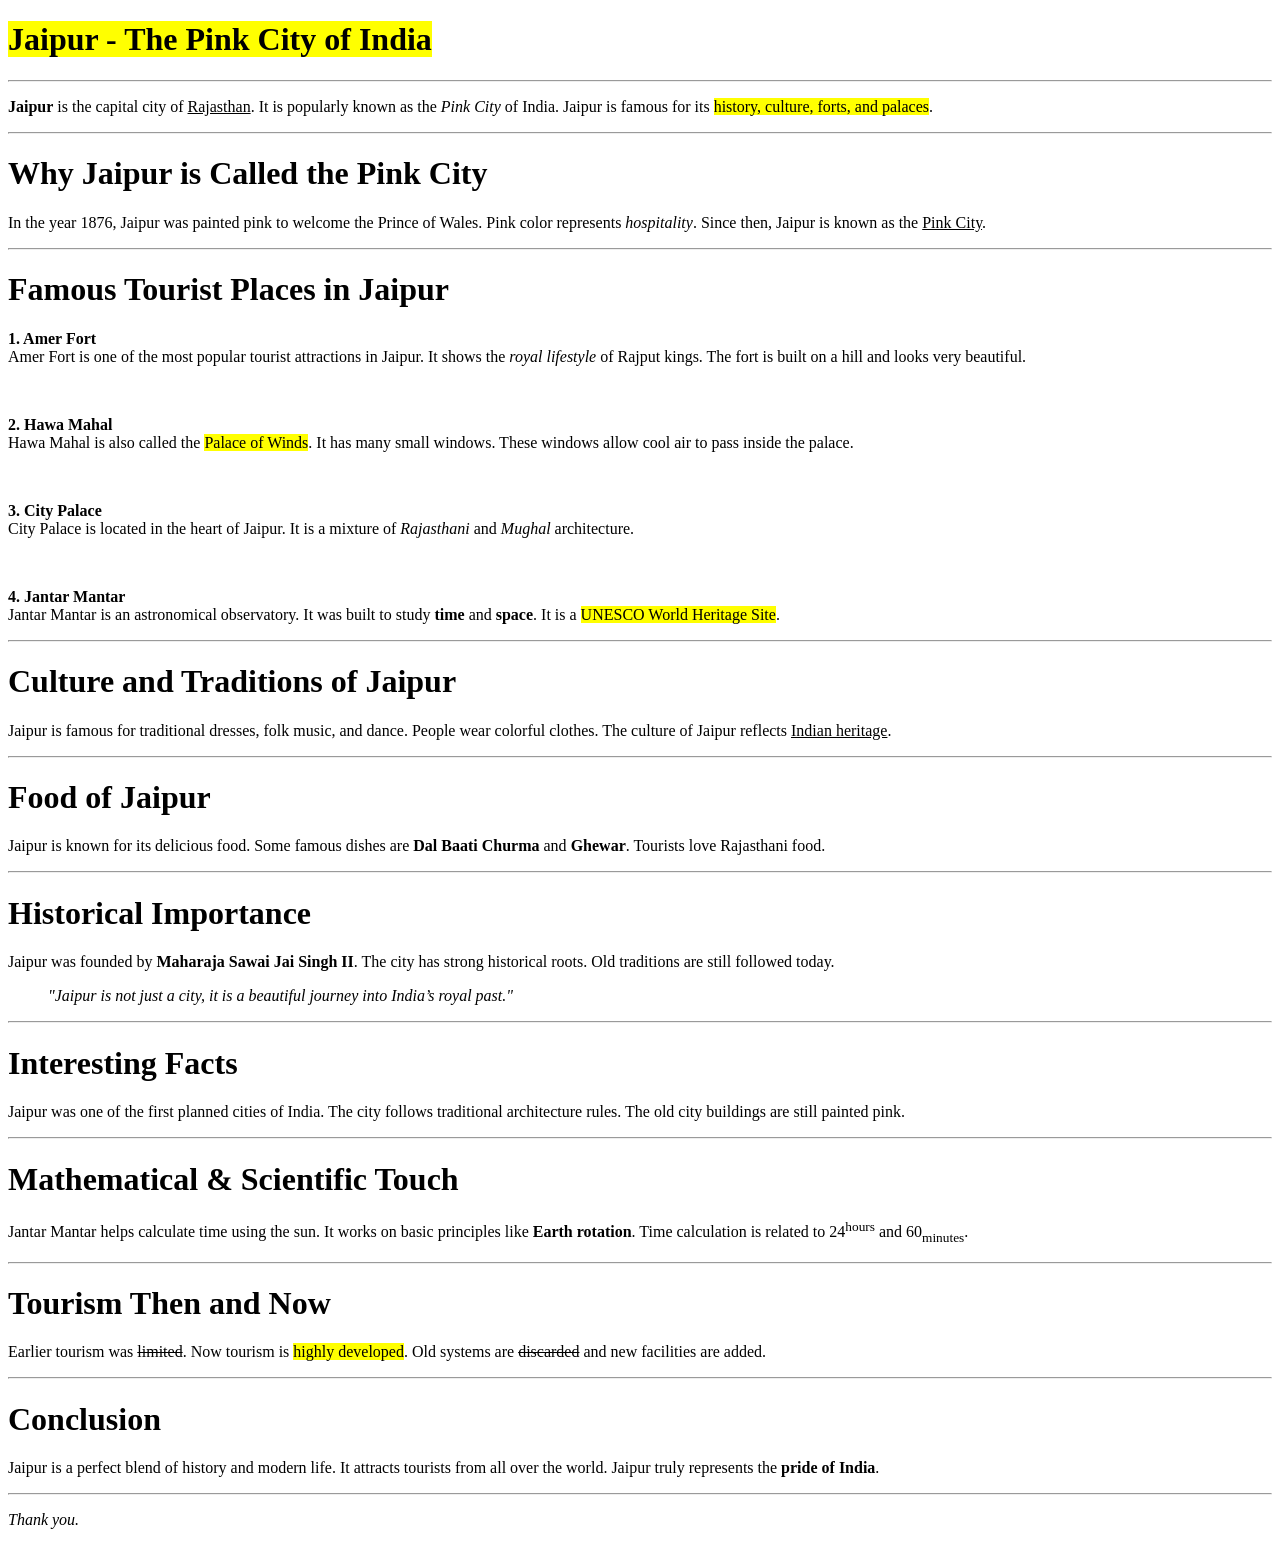
<file: Project 1/index.html>
<!DOCTYPE html>
<html lang="en">
<head>
    <meta charset="UTF-8">
    <meta name="viewport" content="width=device-width, initial-scale=1.0">
    <title>Jaipur – The Pink City of India</title>
</head>
<body>
    <h1><mark>Jaipur - The Pink City of India</mark></h1>
    <hr>

    <p><b>Jaipur</b> is the capital city of <u>Rajasthan</u>. It is popularly known as the <i>Pink City
    </i> of India. Jaipur is famous for its <mark>history, culture, forts, and palaces</mark>.</p>
    <hr>

    <h1>Why Jaipur is Called the Pink City</h1>

    <p>In the year 1876, Jaipur was painted pink to welcome the Prince of Wales. Pink color represents <i>hospitality</i>. Since then, Jaipur is known as the <u>Pink City</u>.</p>
    <hr>

    <h1>Famous Tourist Places in Jaipur</h1>

    <p><b>1. Amer Fort</b><br>Amer Fort is one of the most popular tourist attractions in Jaipur. It shows the <i>royal lifestyle</i> of Rajput kings. The fort is built on a hill and looks very beautiful.</p>
    <br>
    <p><b>2. Hawa Mahal</b><br>Hawa Mahal is also called the <mark>Palace of Winds</mark>. It has many small windows. These windows allow cool air to pass inside the palace.</p>
    <br>
    <p><b>3. City Palace</b><br>City Palace is located in the heart of Jaipur. It is a mixture of <i>Rajasthani</i> and <i>Mughal</i> architecture.</p>
    <br>
    <p><b>4. Jantar Mantar</b><br>Jantar Mantar is an astronomical observatory. It was built to study <b>time</b> and <b>space</b>. It is a <mark>UNESCO World Heritage Site</mark>.</p>
    <hr>

    <h1>Culture and Traditions of Jaipur</h1>

    <p>Jaipur is famous for traditional dresses, folk music, and dance. People wear colorful clothes. The culture of Jaipur reflects <u>Indian heritage</u>.</p>
    <hr>

    <h1>Food of Jaipur</h1>
    <p>Jaipur is known for its delicious food. Some famous dishes are <b>Dal Baati Churma</b> and <b>Ghewar</b>. Tourists love Rajasthani food.</p>
    <hr>

    <h1>Historical Importance</h1>
    <p>Jaipur was founded by <b>Maharaja Sawai Jai Singh II</b>. The city has strong historical roots. Old traditions are still followed today.</p>

    <p><i>&nbsp &nbsp &nbsp &nbsp &nbsp "Jaipur is not just a city, it is a beautiful journey into India’s royal past."</i></p>
    <hr>

    <h1>Interesting Facts</h1>
    <p>Jaipur was one of the first planned cities of India. The city follows traditional architecture rules. The old city buildings are still painted pink.</p>
    <hr>

    <h1>Mathematical & Scientific Touch</h1>
    <p>Jantar Mantar helps calculate time using the sun. It works on basic principles like <b>Earth rotation</b>. Time calculation is related to 24<sup>hours</sup> and 60<sub>minutes</sub>.</p>
    <hr>

    <h1>Tourism Then and Now</h1>
    <p>Earlier tourism was <del>limited</del>. Now tourism is <mark>highly developed</mark>. Old systems are <del>discarded</del> and new facilities are added.</p>
    <hr>

    <h1>Conclusion</h1>
    <p>Jaipur is a perfect blend of history and modern life. It attracts tourists from all over the world. Jaipur truly represents the <b>pride of India</b>.</p>
    <hr>

    <p><i>Thank you.</i></p>



</body>
</html>
</file>
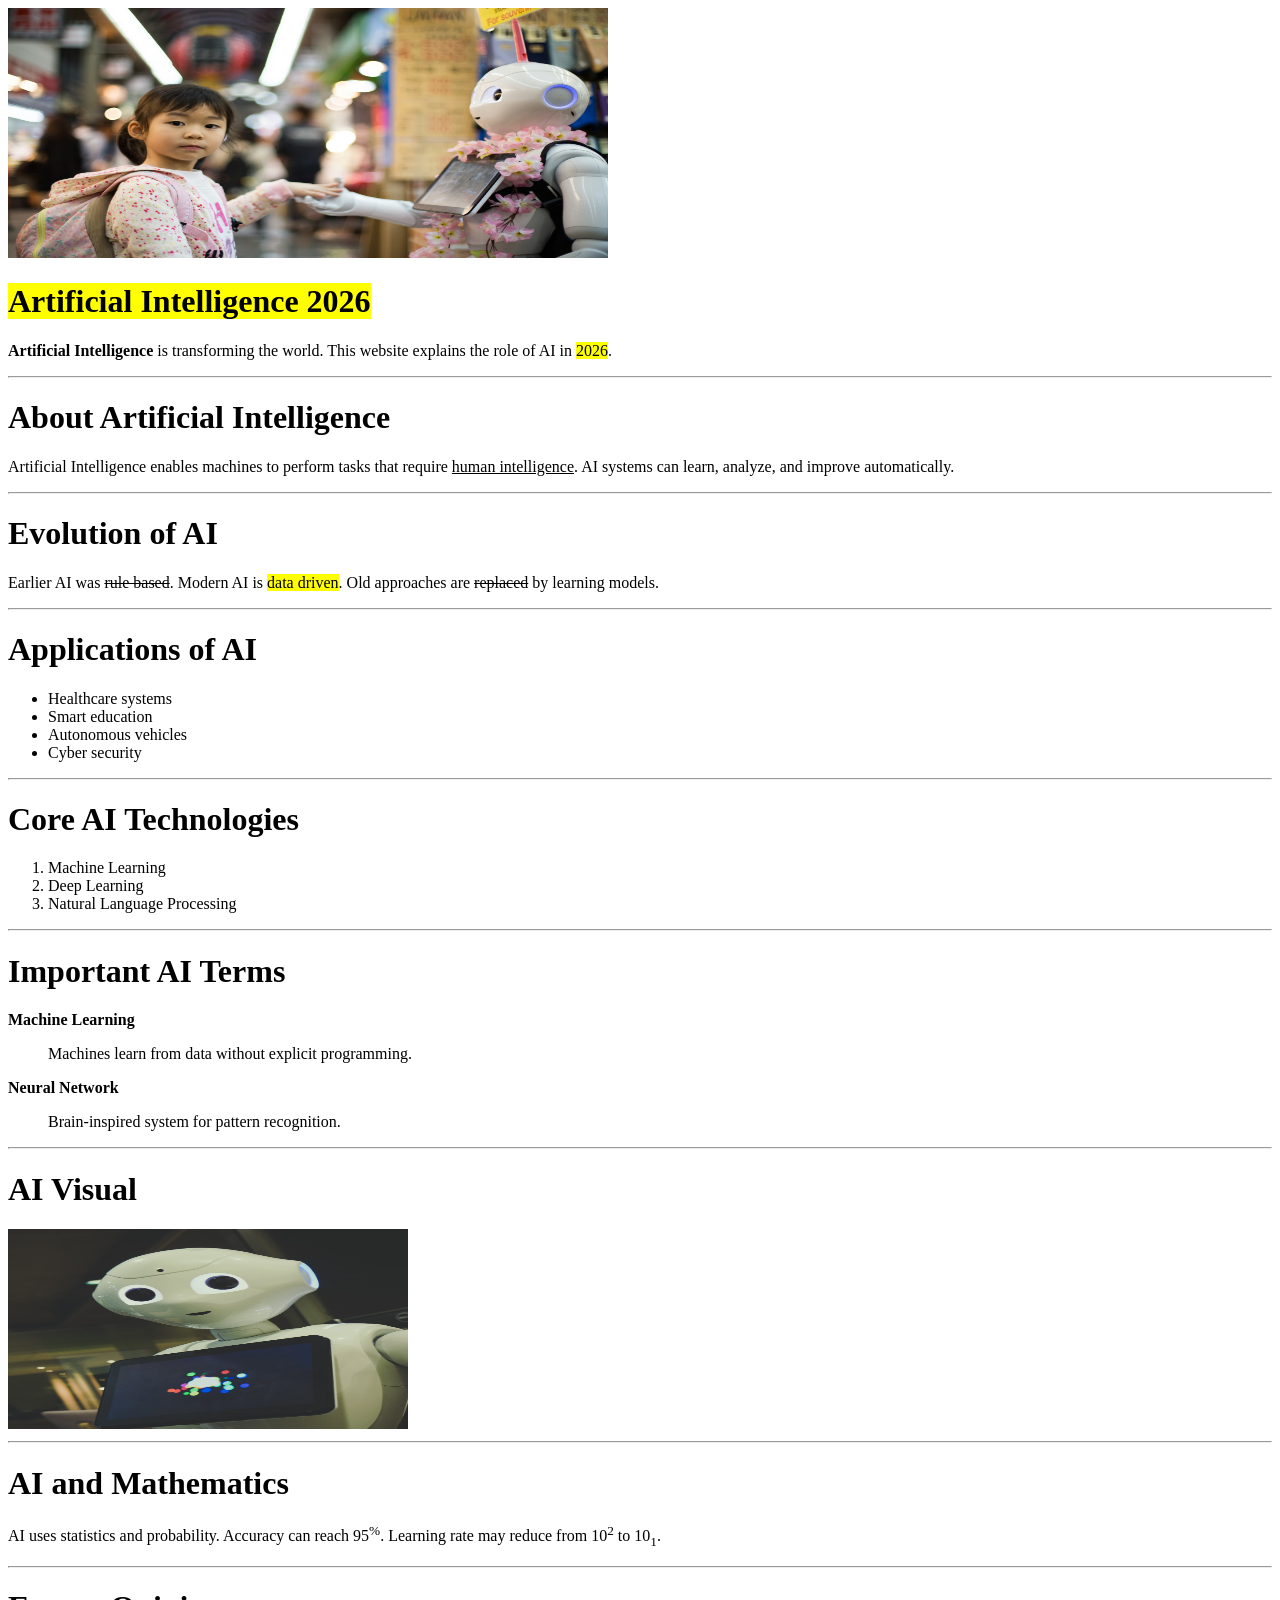
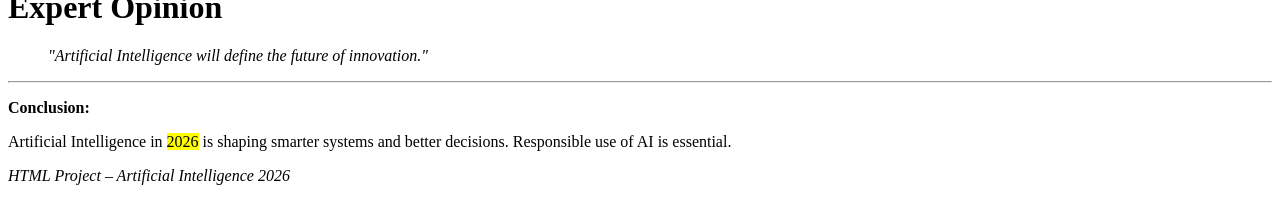
<file: Project 2/index.html>
<!DOCTYPE html>
<html lang="en">
<head>
    <meta charset="UTF-8">
    <meta name="viewport" content="width=, initial-scale=1.0">
    <title>Artificial Intelligence 2026</title>
</head>
<body>
    <img src="image.png" alt="" width="600" height="250">

    <h1><mark>Artificial Intelligence 2026</mark></h1>
    <p><b>Artificial Intelligence</b> is transforming the world. This website explains the role of AI in <mark>2026</mark>.</p>
    <hr>

    <h1>About Artificial Intelligence</h1>
    <p>Artificial Intelligence enables machines to perform tasks that require <u>human intelligence</u>. AI systems can learn, analyze, and improve automatically.</p>
    <hr>

    <h1>Evolution of AI</h1>
    <p>Earlier AI was <del>rule based</del>. Modern AI is <mark>data driven</mark>. Old approaches are <del>replaced</del> by learning models.</p>
    <hr>

    <h1>Applications of AI</h1>
    <ul>
        <li>Healthcare systems</li>
        <li>Smart education</li>
        <li>Autonomous vehicles</li>
        <li>Cyber security</li>
    </ul>
    <hr>

    <h1>Core AI Technologies</h1>
    <ul>
        <li type="1">Machine Learning</li>
        <li type="1">Deep Learning</li>
        <li type="1">Natural Language Processing</li>
    </ul>
    <hr>

    <h1>Important AI Terms</h1>

    <p><b>Machine Learning</b><p>        
    </p><blockquote> Machines learn from data without explicit programming.</blockquote></p>

    <p><b>Neural Network </b><p>

    </p><blockquote>Brain-inspired system for pattern recognition.</blockquote></p>
    <hr>

    <h1>AI Visual</h1>

    <img src="image2.png" alt="" width="400" height="200">

    <hr>

    <h1>AI and Mathematics</h1>
    <p>AI uses statistics and probability. Accuracy can reach 95<sup>%</sup>. Learning rate may reduce from 10<sup>2</sup> to 10<sub>1</sub>.</p>
    <hr>

    <h1>Expert Opinion</h1>
    <p><blockquote><i>"Artificial Intelligence will define the future of innovation."</i></blockquote></p>

    <hr>

    <p><b>Conclusion:</b></p>
    <p>Artificial Intelligence in <mark>2026</mark> is shaping smarter systems and better decisions. Responsible use of AI is essential.</p>

    <p><i>HTML Project – Artificial Intelligence 2026</i></p>
</body>
</html>
</file>
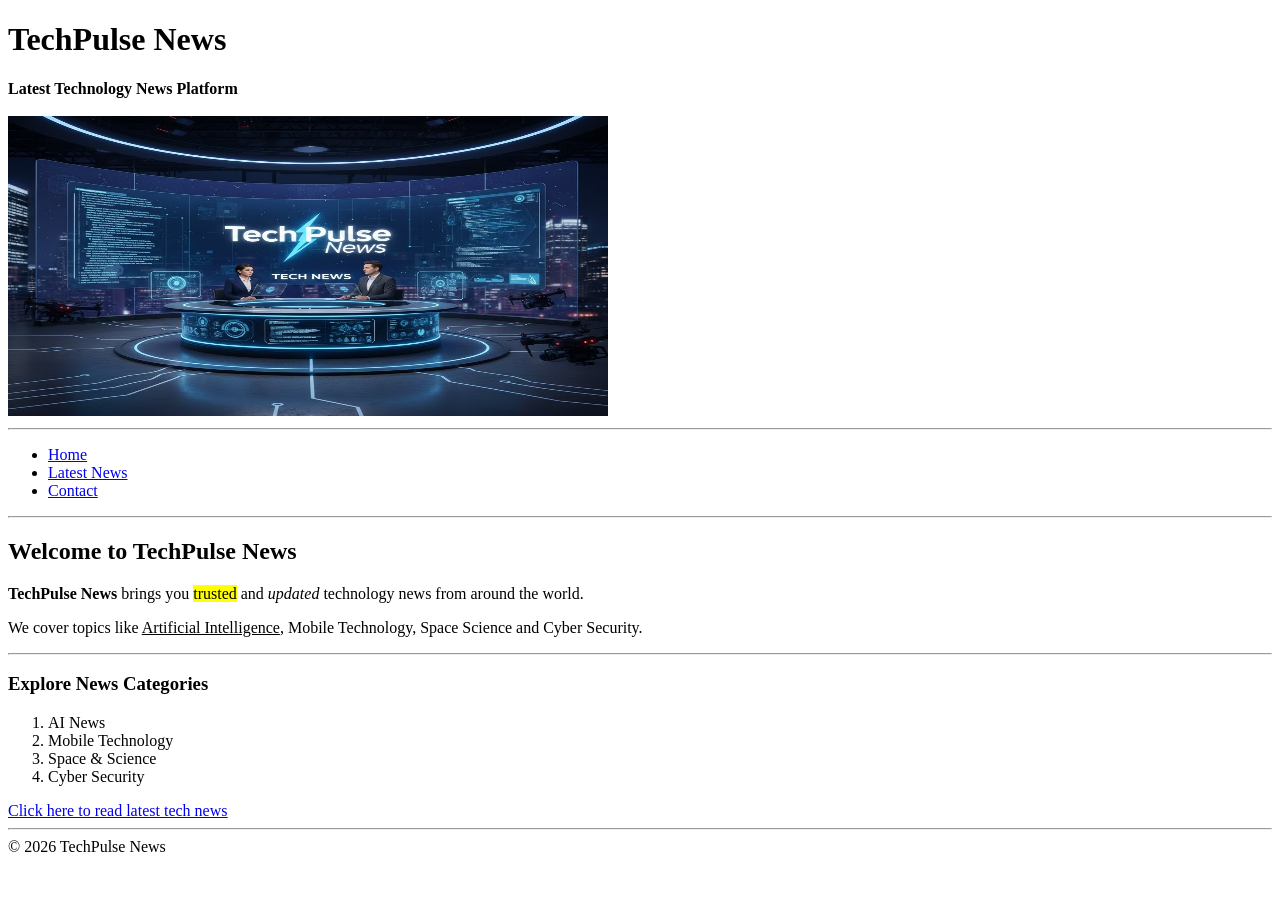
<file: Project 3/index.html>
<!DOCTYPE html>
<html lang="en">
<head>
    <meta charset="UTF-8">
    <meta name="viewport" content="width=device-width, initial-scale=1.0">
    <title>TechPulse News | Home</title>
</head>
<body>
    <h1>TechPulse News</h1>
    <div><b>Latest Technology News Platform</b></div>
    <br>

    <img src="image.png" alt="" width="600px" height="300">

    <hr>

    <ul>
        <li><a href="index.html">Home</a></li>
        <li><a href="latestnews.html">Latest News</a></li>
        <li><a href="contact.html">Contact</a></li>
    </ul>
    <hr>

    <h2>Welcome to TechPulse News</h2>

    <p><b>TechPulse News</b> brings you <mark>trusted</mark> and <i>updated</i> technology news from around the world.</p>

    <p>We cover topics like <u>Artificial Intelligence</u>, Mobile Technology, Space Science and Cyber Security.</p>

    <hr>

    <h3>Explore News Categories</h3>
    <ul>
        <li type="1">AI News</li>
        <li type="1">Mobile Technology</li>
        <li type="1">Space & Science</li>
        <li type="1">Cyber Security</li>
    </ul>

    <a href="latestnews.html"><u>Click here to read latest tech news</u></a>

    <hr>

    <div> &#169 2026 TechPulse News</div>
</body>
</html>
</file>
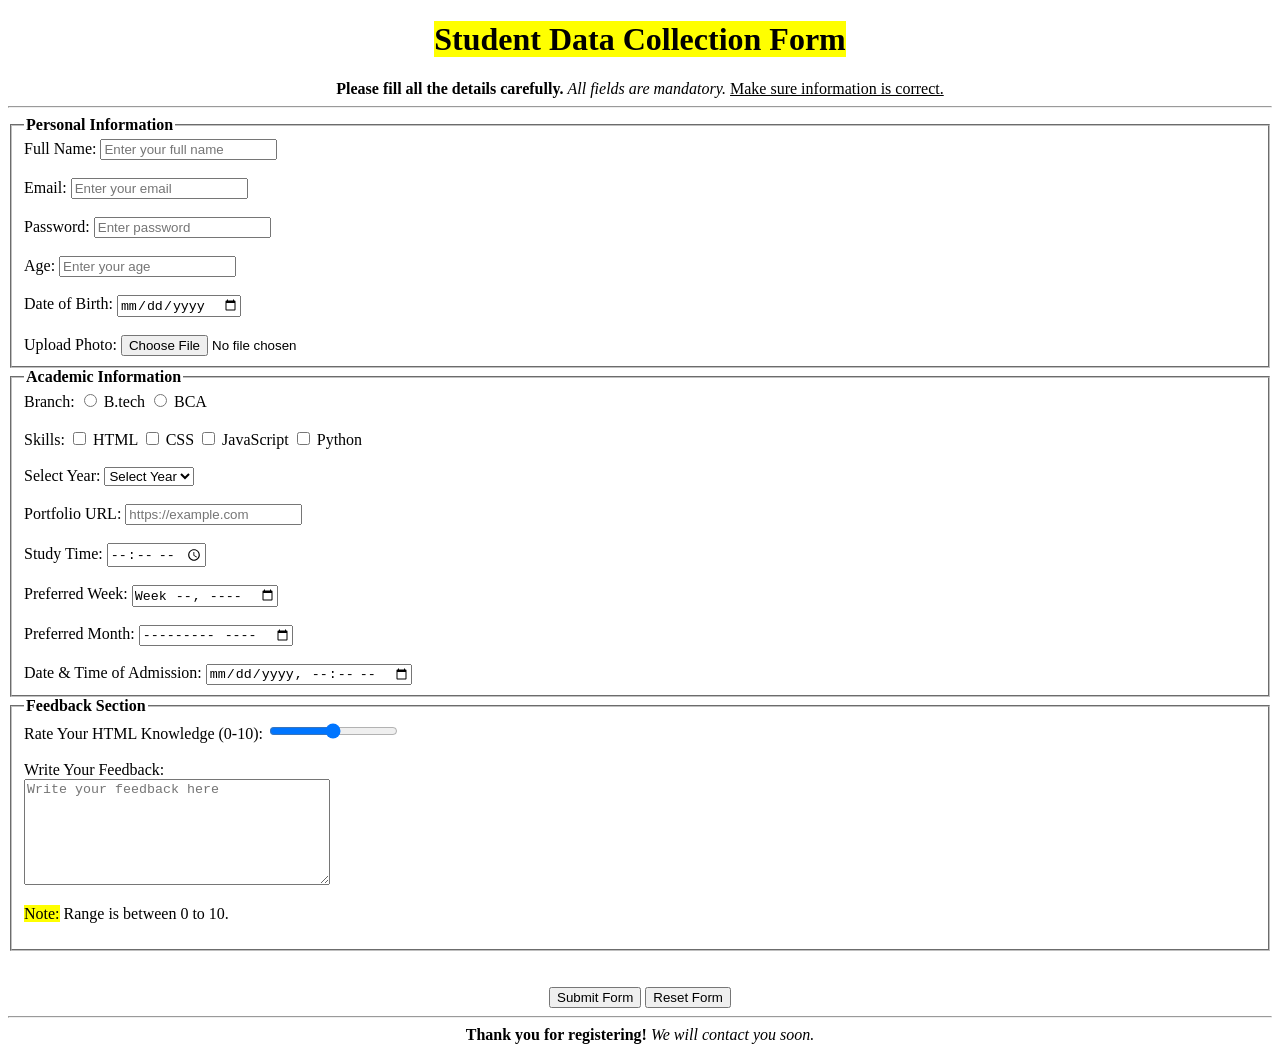
<file: Project 5/index.html>
<!DOCTYPE html>
<html lang="en">
<head>
    <meta charset="UTF-8">
    <meta name="viewport" content="width=device-width, initial-scale=1.0">
    <title>Student Registration Form</title>
</head>
<body>
    <header>
        <h1 style="text-align: center;"><mark>Student Data Collection Form</mark></h1>
        <div style="text-align: center;"><b>Please fill all the details carefully.</b> <i>All fields are mandatory.</i> <u>Make sure information is correct.</u></div>
        <hr>
    </header>

    <fieldset>
        <legend><b>Personal Information</b></legend>

        <label for="name">Full Name:</label>
        <input type="text" name="name" id="name" placeholder="Enter your full name">

        <br>
        <br>
        <label for="mail">Email:</label>
        <input type="text" name="mail" id="mail" placeholder="Enter your email">

        <br>
        <br>
        <label for="password">Password:</label>
        <input type="password" name="password" id="password" placeholder="Enter password">

        <br>
        <br>
        <label for="age">Age:</label>
        <input type="number" name="age" id="age" placeholder="Enter your age">

        <br>
        <br>
        <label for="dob">Date of Birth:</label>
        <input type="date" name="dob" id="dob">
        <br>
        <br>

        <label for="upload">Upload Photo:</label>
        <input type="file" id="upload" name="upload" accept="image/*">
    </fieldset>

    <fieldset>
        <legend><b>Academic Information</b></legend>

        <label for="branch">Branch:</label>
        
        <input type="radio" name="branch" id="btech">
        <label for="B.tech">B.tech</label>
        
        <input type="radio" name="branch" id="bca">
        <label for="BCA">BCA</label>
        <br>
        <br>

        <label for="skills">Skills:</label>
        
        <input type="checkbox" name="skills" id="html">
        <label for="html">HTML</label>

        <input type="checkbox" name="css" id="css">
        <label for="css">CSS</label>
      
        <input type="checkbox" name="js" id="js">
        <label for="js">JavaScript</label>

        <input type="checkbox" name="py" id="py">
        <label for="py">Python</label>
        <br>
        <br>
        <label for="year">Select Year:</label>
        <select name="year" id="year">
            <option value="">Select Year</option>
            <option value="1st">1st Year</option>
            <option value="2nd">2nd Year</option>
            <option value="3rd">3rd Year</option>
            <option value="4th">4th Year</option>
        </select>

        <br>
        <br>
        <label for="portfolio">Portfolio URL:</label>
        <input type="url" id="portfolio" name="portfolio" placeholder="https://example.com">

        <br><br>
        <label for="stime">Study Time:</label>
        <input type="time" name="stime">

        <br><br>
        <label for="week">Preferred Week:</label>
        <input type="week" name="week" id="week">

        <br><br>
        <label for="month">Preferred Month:</label>
        <input type="month">

        <br><br>
        <label for="dt">Date & Time of Admission:</label>
        <input type="datetime-local" id="dt" name="dt">

    </fieldset>

    <fieldset>
        <legend><b>Feedback Section</b></legend>

        <label for="rate">Rate Your HTML Knowledge (0-10):</label>
        <input type="range" name="rate" id="rate">

        <br><br>
        <label for="feedback">Write Your Feedback:</label>
        <br>
        <textarea name="feedback" id="feedback" placeholder="Write your feedback here" style="width: 300px; height: 100px;"></textarea>
        <p><mark>Note:</mark> Range is between 0 to 10.</p>
    </fieldset>

    <br><br>
    <div style="text-align: center;">
        <input type="submit" value="Submit Form">
        <input type="reset" value="Reset Form">
    </div>

    <hr>

    <div style="text-align: center;"><b>Thank you for registering!</b><i> We will contact you soon.</i></div>
</body>
</html>
</file>
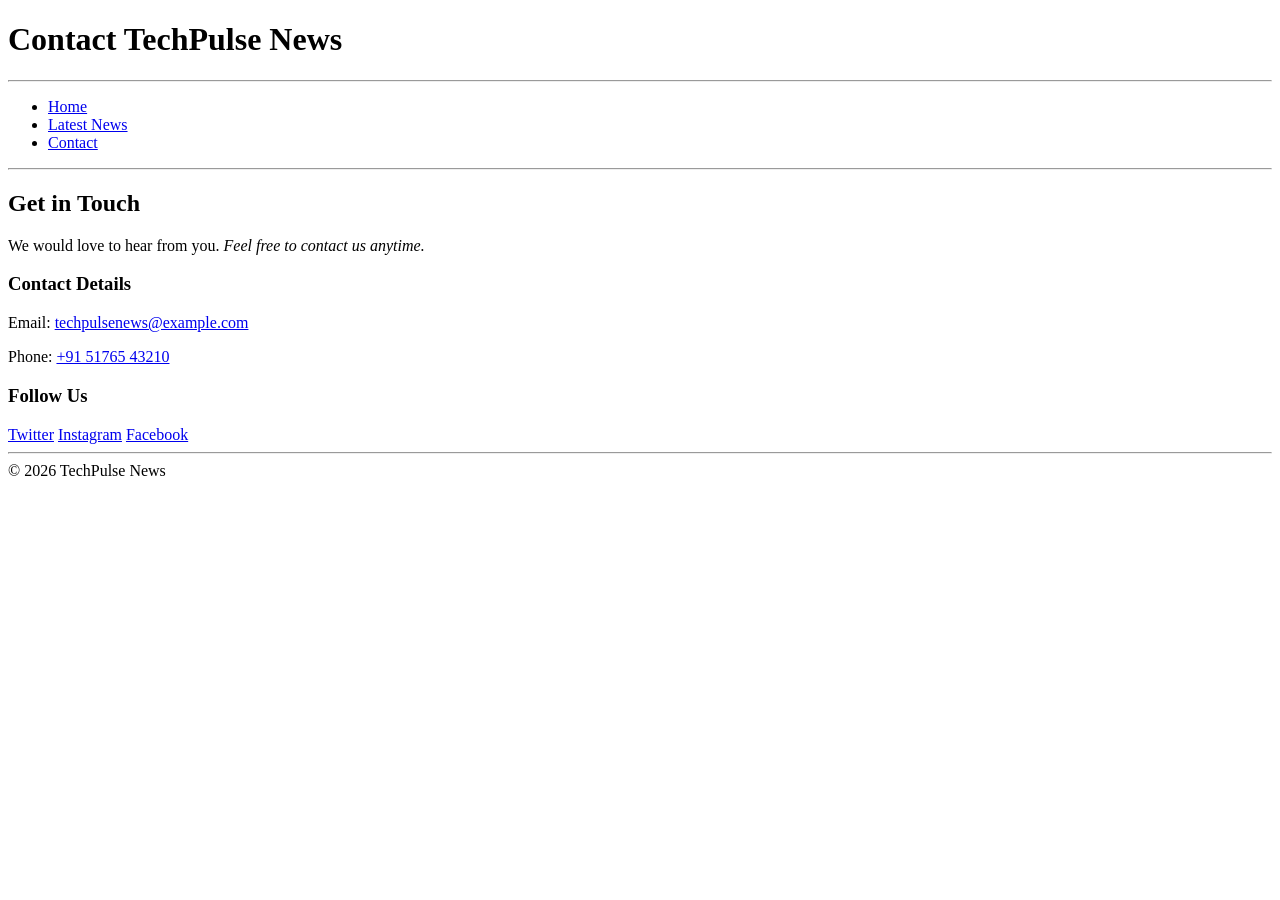
<file: Project 3/contact.html>
<!DOCTYPE html>
<html lang="en">

<head>
    <meta charset="UTF-8">
    <meta name="viewport" content="width=device-width, initial-scale=1.0">
    <title>TechPulse News | Contact</title>
</head>

<body>
    <h1>Contact TechPulse News</h1>
    <hr>
    <ul>
        <li><a href="index.html">Home</a></li>
        <li><a href="latestnews.html">Latest News</a></li>
        <li><a href="contact.html">Contact</a></li>
    </ul>
    <hr>

    <h2>Get in Touch</h2>
    <p>We would love to hear from you. <i>Feel free to contact us anytime.</i></p>

    <h3>Contact Details</h3>

    <p>
        Email:
        <a href="mailto:techpulsenews@example.com">
            techpulsenews@example.com
        </a>
    </p>

    <p>
        Phone:
        <a href="tel:+915176543210">
            +91 51765 43210
        </a>
    </p>

    <h3>Follow Us</h3>
    <a href="https://twitter.com" target="_blank">Twitter</a>
    <a href="https://www.instagram.com/">Instagram</a>
    <a href="https://www.facebook.com/">Facebook</a>

    <hr>

    <div> &#169 2026 TechPulse News</div>

</body>

</html>
</file>
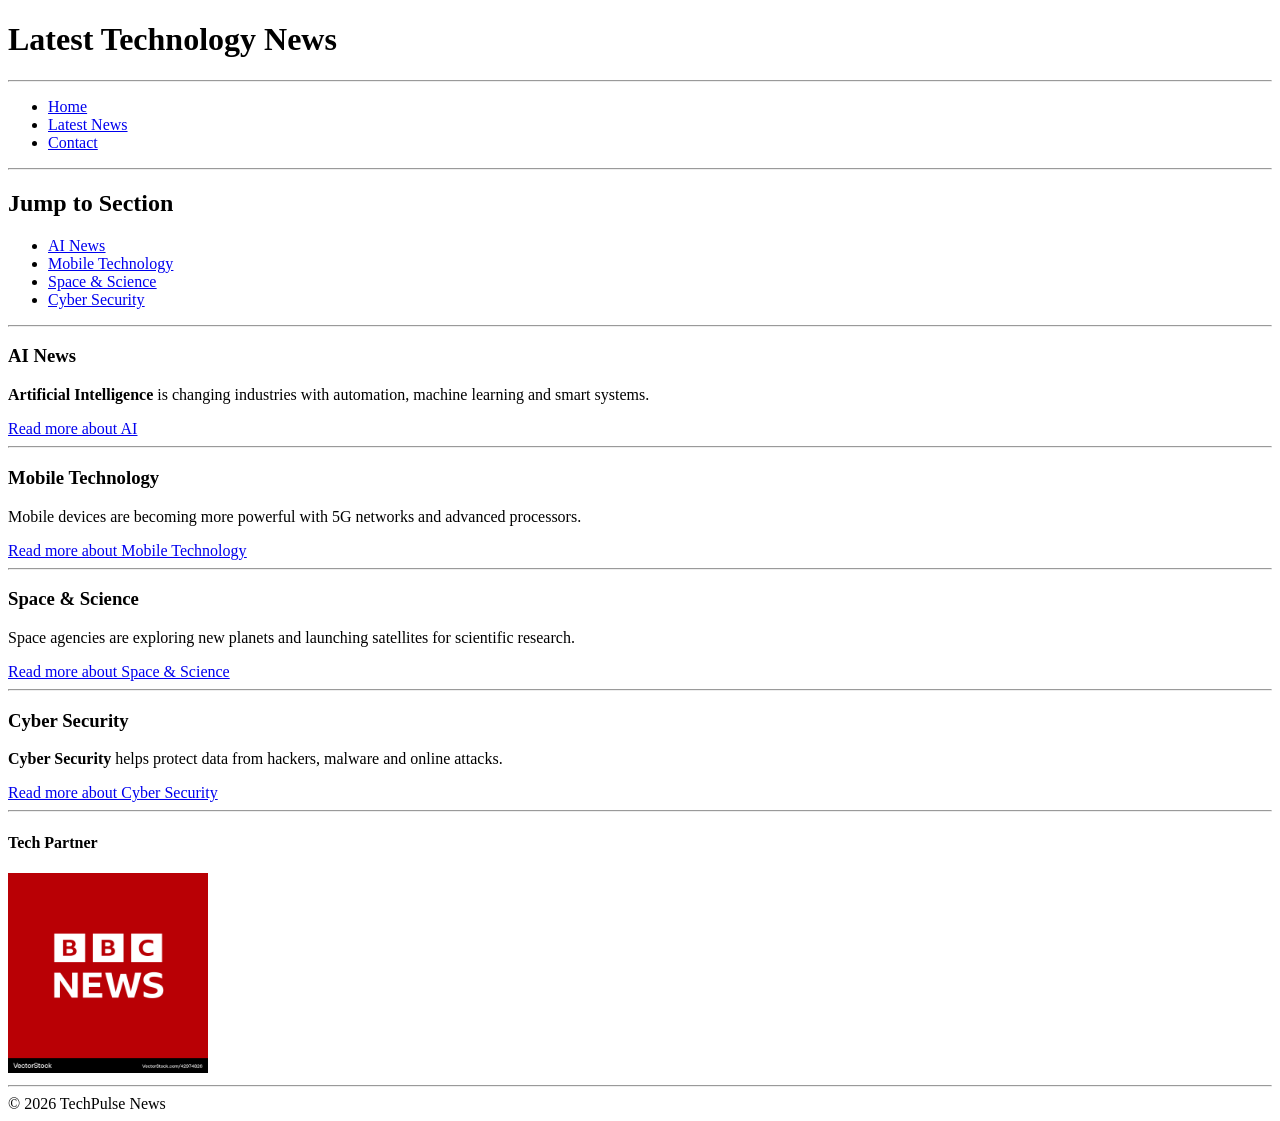
<file: Project 3/latestnews.html>
<!DOCTYPE html>
<html lang="en">
<head>
    <meta charset="UTF-8">
    <meta name="viewport" content="width=device-width, initial-scale=1.0">
    <title>TechPulse News | Latest News</title>
</head>
<body>
    <h1>Latest Technology News</h1>
    <hr>

        <ul>
        <li><a href="index.html">Home</a></li>
        <li><a href="latestnews.html">Latest News</a></li>
        <li><a href="contact.html">Contact</a></li>
    </ul>
    <hr>
    
    <h2>Jump to Section</h2>
    <ul>
        <li><a href="#ainews"><u>AI News</u></a></li>
        <li><a href="#mobtech"><u>Mobile Technology</u></a></li>
        <li><a href="#ss"><u>Space & Science</u></a></li>
        <li><a href="#cs"><u>Cyber Security</u></a></li>
    </ul>
    <hr>

    <h3 id="ainews">AI News</h3>
    <p><b>Artificial Intelligence</b> is changing industries with automation, machine learning and smart systems.</p>
    
    <a href="https://www.technologyreview.com/" target="_blank""><u>Read more about AI</u></a>
    <hr>
    
    <h3 id="mobtech">Mobile Technology</h3>
    <p>Mobile devices are becoming more powerful with 5G networks and advanced processors.</p>
    <a href="https://www.gsmarena.com/" target="_blank""><u>Read more about Mobile Technology</u></a>
    <hr>

    <h3 id="ss">Space & Science</h3>
    <p>Space agencies are exploring new planets and launching satellites for scientific research.</p>
    <a href="https://www.space.com/" target="_blank"">Read more about Space & Science</a>
    <hr>

    <h3 id="cs">Cyber Security</h3>
    <p><b>Cyber Security</b> helps protect data from hackers, malware and online attacks.</p>
    <a href="https://thehackernews.com/" target="_blank"">Read more about Cyber Security</a>
    <hr>

    <h4>Tech Partner</h4>

    <a href="https://www.bbc.com/technology"><img src="bbclogo.avif" alt="" width="200" height="200"></a>
    <hr>

    <div> &#169 2026 TechPulse News</div>

</body>
</html>
</file>
